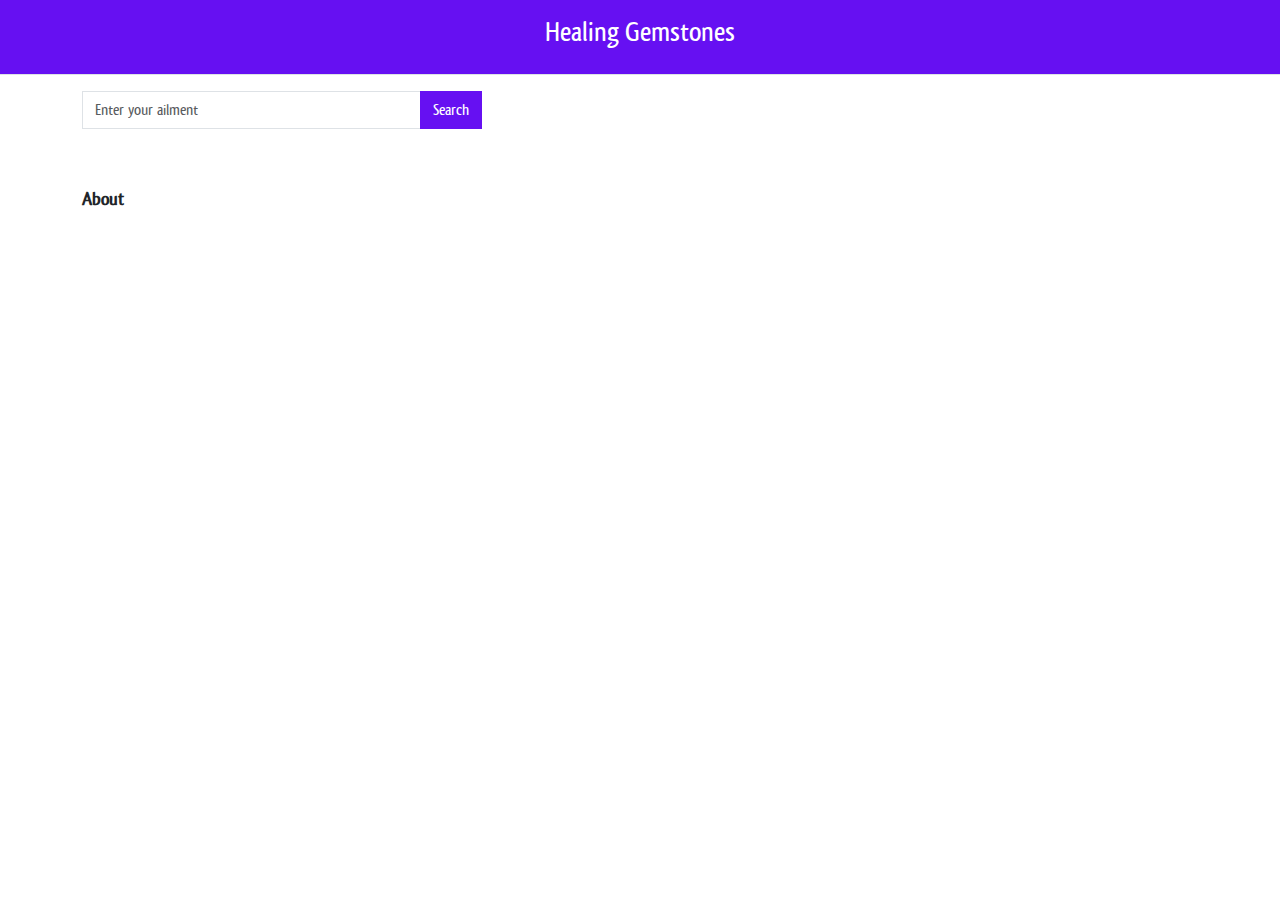
<file: about.html>
<!DOCTYPE html>
<html lang="en">

<head>
    <meta charset="utf-8">
    <meta name="viewport" content="width=device-width, initial-scale=1, shrink-to-fit=no">
    <link rel="stylesheet" href="css/bootstrap.css">
    <link rel="stylesheet" href="https://cdnjs.cloudflare.com/ajax/libs/font-awesome/6.7.1/css/all.min.css" integrity="sha512-5Hs3dF2AEPkpNAR7UiOHba+lRSJNeM2ECkwxUIxC1Q/FLycGTbNapWXB4tP889k5T5Ju8fs4b1P5z/iB4nMfSQ==" crossorigin="anonymous" referrerpolicy="no-referrer" />
    <script src="js/bootstrap.min.js"></script>
    <title>What Stone for That?</title>
    <link rel="apple-touch-icon" sizes="180x180" href="icons/apple-touch-icon.png">
    <link rel="icon" type="image/png" sizes="32x32" href="icons/favicon-32x32.png">
    <link rel="icon" type="image/png" sizes="16x16" href="icons/favicon-16x16.png">
    <link rel="manifest" href="icons/site.webmanifest">
</head>

<body>

    <header class="border-bottom bg-primary">
        <div class="container py-3 d-flex justify-content-between align-items-center">
            <div>
              <i class="fas fa-angle-left fa-2x text-white" onclick="history.back()" role="button"></i>
            </div>
            <div>
              <h3 class="text-white">Healing Gemstones</h3>
            </div>
            <div>

            </div>
          </div>
    </header>
    <main>

        <div class="container">
            <div class="row py-3">
              <div class="input-group bg-white vw-100">
                <form id="searchform" class="text-center" style="width:100%;max-width:400px" method="POST" action="">
                    <fieldset>
                    <div class="input-group mb-3 bg-white">
                        <input id="searchTerm" type="text" class="form-control rounded-0" placeholder="Enter your ailment"
                        aria-label="Enter your ailment" aria-describedby="basic-addon2">
                        <div class="input-group-append">
                        <button class="btn btn-secondary rounded-0" type="button" id="search1">Search</button>
                        </div>
                    </div>
                    </fieldset>
                </form>
            </div>
            </div>
            <div class="row py-4">
                <strong>About</strong>
            </div>
            <div class="row" id="content">

            </div>
        </div>

        <div class="offcanvas offcanvas-start" tabindex="-1" id="offcanvasExample"
            aria-labelledby="offcanvasExampleLabel">
            <div class="offcanvas-header">
                <h5 class="offcanvas-title" id="offcanvasExampleLabel">Menu</h5>
                <button type="button" class="btn-close" data-bs-dismiss="offcanvas" aria-label="Close"></button>
            </div>
            <div class="offcanvas-body">
                <ul class="nav flex-column">
                    <li class="nav-item">
                      <a class="nav-link" href="about.html">About</a>
                    </li>
                    <li class="nav-item">
                      <a class="nav-link" href="gemstones.html">Gemstones</a>
                    </li>
                  </ul>
            </div>
        </div>

    </main>
    <footer class="footer fixed-bottom bg-white py-3">
      <div class="d-flex justify-content-around align-items-center">
          <div>
              <a href="index.html">
                  <i class="fas fa-home text-primary fa-lg"></i>
              </a>
          </div>
          <div>
              <a href="about.html">
                  <i class="fas fa-info-circle text-primary fa-lg"></i>
              </a>
          </div>
          <div>
              <a href="gemstones.html">
                  <i class="fas fa-gem text-primary fa-lg"></i>
              </a>
          </div>
      </div>
  </footer>
    <script src="js/jquery-3.7.1.min.js"></script>
    <script>
      jQuery('#search1').click(function () {
        const searchTerm = jQuery('#searchTerm').val();
        if (searchTerm !== "") {
          window.location.href = 'results.html?searchTerm=' + searchTerm;
        } else {
          jQuery('#searchTerm').attr('placeholder', 'Search field cannot be blank');
        }

      });
    </script>

</body>
</html>
</file>
